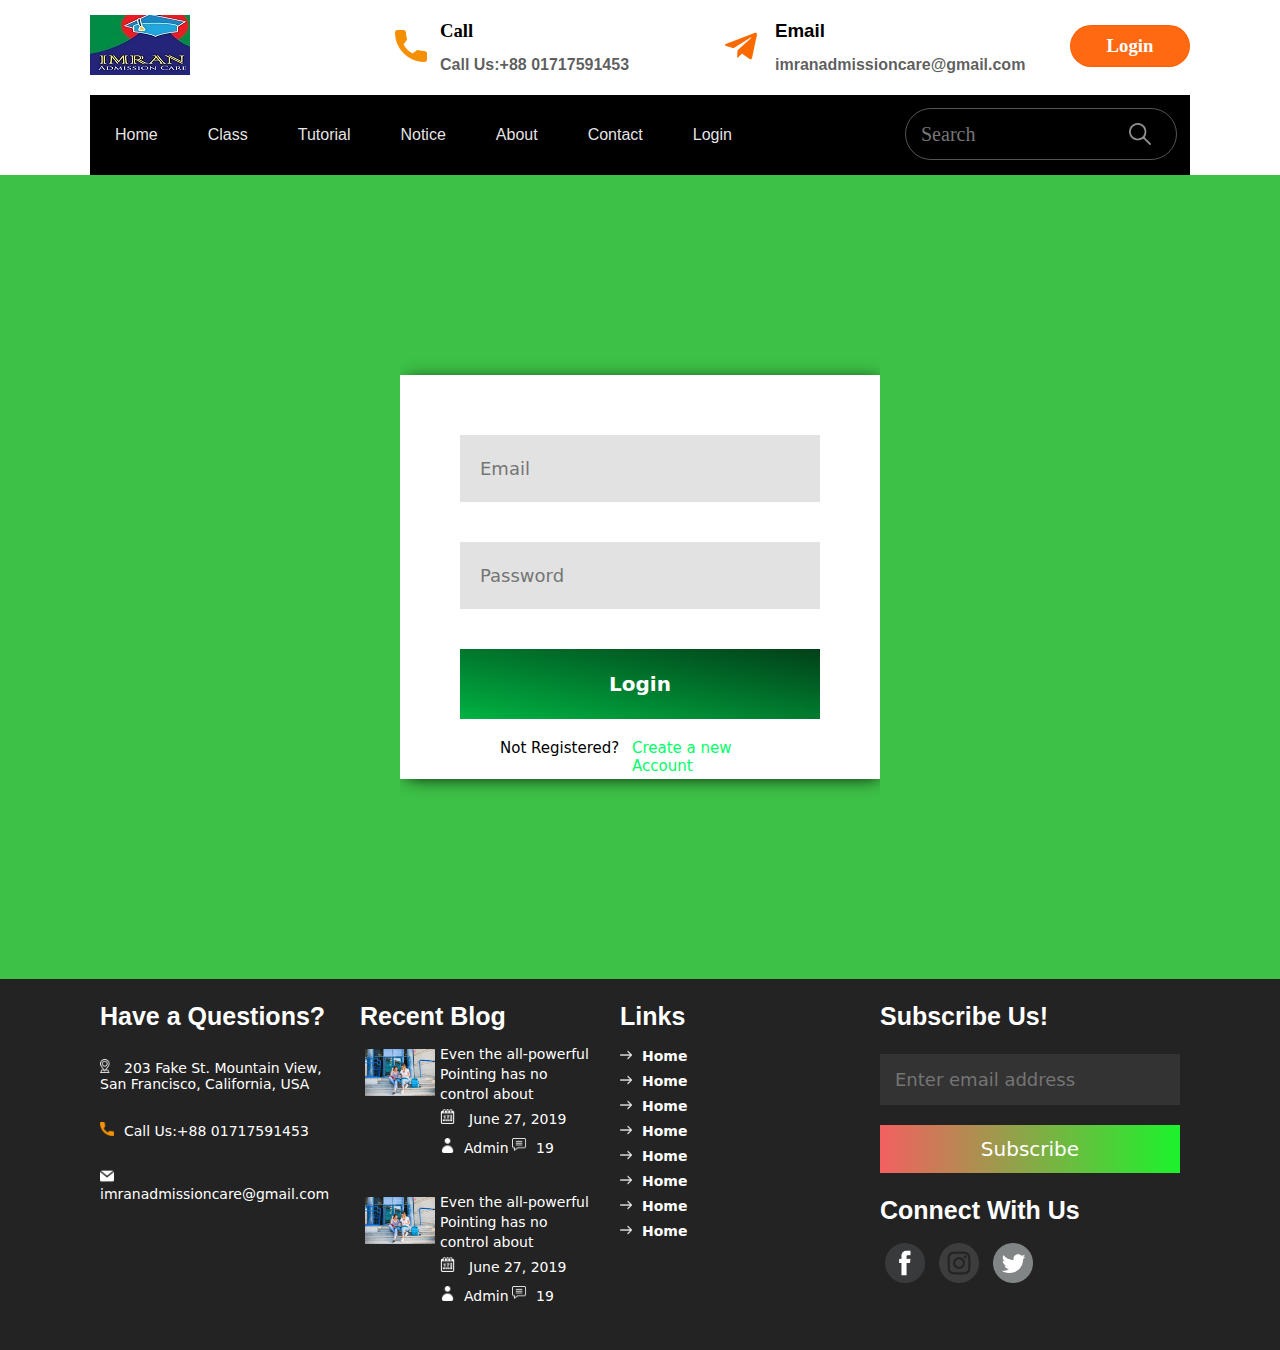
<file: Apply.html>
<html>

<head>
	<title> Login </title>
	<link href="css/Apply Style.css" type="text/css" rel="stylesheet"/>	


</head>
	<body>
		<header>
			<div class="TopManuContactBar">
				<div class="Topbar">
		
					<div class="ContactBar">
						<div class="Logo">
							<img src="Image/Logo.jpg"/>
			
						</div>
						<div class="Phone">
							<div class="CallLogo">
								<img src="Image/Icon/phone-call.png"/>	
							</div>							
							<div class="CallNumber">
								<div>
									<h3> 
										Call
									</h3>
								</div>
							
								<div>
									<span> 
										Call Us:+88 01717591453 
									</span>	
								</div>
							</div>
			
						</div>
						<div class="ContactEmail">
							<div class="EmailLogo">
								<img src="Image/Icon/telegram.png"/>	
							</div>							
							<div class="Email">
								<div>
								<h3> Email</h3>
								</div>
							
								<div>
									<span> imranadmissioncare@gmail.com </span>
								</div>
							</div>
			
			
						</div>
						<div class="Apply">
							<h3> <a href="#"> Login </a></h3>
			
						</div>
			
					</div>

				</div>
			</div>
			<div class="TopManuBar">
				<div class="TopManu">
					<div class=" ManuBar">
						<ul class="MainManu">
							<li><a href="index.html"> Home</a></li>
							<li><a href="Class.html"> Class</a></li>
							<li><a href="#"> Tutorial</a></li>
							<li><a href="#"> Notice</a></li>
							<li><a href="#"> About</a></li>
							<li><a href="#"> Contact</a></li>
							<li><a href="#"> Login</a></li>
						</ul>
			
						<div class="Search">
							<input type="text" placeholder="Search"/>
							<img src="Image/Icon/search.png"/>
						</div>
					</div>
				</div>
			</div>
	
			
		</header>
		<section id="Loge-In-page">
		
			<div class="Loge-In-Container">
			
				<div class="Loge-In">
					
					<input type="text" placeholder="Email"/>
					<input type="password" placeholder="Password"/>
					<input class="submit-login" type="submit" value="Login"/>
					<div class="">
						
						<div class="Account-Registered">
							<span>Not Registered?</span>
						</div>
						
						<div class="Create-a-new-Account">
							<a href="#">Create a new Account</a>
						</div>
						
					</div>
					
				</div>
			
			</div>
		
		</section>
		<footer id="Footer-Main-slider">
		
			<div class="Footer-slider">
			
				<div class="Footer-slider-2-main">
					<div class="Footer-slider-controlar">
					
						<div class="Have-a-Questions">
							<h1>Have a Questions? </h1>
							<ul>
							
								<li><img src="Image/Icon/location-pin.png"/>203 Fake St. Mountain View, San Francisco, California, USA</li>
								<li><img src="Image/Icon/phone-call.png"/>Call Us:+88 01717591453</li>
								<li><img src="Image/Icon/email.png"/>imranadmissioncare@gmail.com</li>
							
							</ul>
						
						</div>
						
						<div class="Recent-Blog-Main">
						
							<div class="Recent-Blog-1-2">
								
								<h1>Recent Blog</h1>
								
								<div class="Recent-Blog-Bolg-Image">
							
									<div class="Recent-Blog-Image-1">
								
										<img src="Image/image_1.jpg">
						
									</div>
								
									<div class="Recent-Blog-Main-date-Admin-2">
								
										<div class="Recent-Blog-Blog-2">
									
											<span>Even the all-powerful Pointing has no control about</span>
						
										</div>
								
								
										<div class="Recent-Blog-Date-2">
								
											<img src="Image/Icon/calendar-on-day-17.png"/>
											<span>June 27, 2019</span>
						
										</div>
										<div class="Recent-Blog-Admin-2">
								
											<img src="Image/Icon/user.png"/>
											<span>Admin</span>
						
										</div>
										<div class="Recent-Blog-Commete-2">
								
											<img src="Image/Icon/comment.png"/>
											<span>19</span>
						
										</div>
									
									</div>
									
								</div>
								
								<div class="Recent-Blog-Bolg-Image">
							
									<div class="Recent-Blog-Image-1">
								
										<img src="Image/image_1.jpg">
						
									</div>
								
									<div class="Recent-Blog-Main-date-Admin-2">
								
										<div class="Recent-Blog-Blog-2">
									
											<span>Even the all-powerful Pointing has no control about</span>
						
										</div>
								
								
										<div class="Recent-Blog-Date-2">
								
											<img src="Image/Icon/calendar-on-day-17.png"/>
											<span>June 27, 2019</span>
						
										</div>
										<div class="Recent-Blog-Admin-2">
								
											<img src="Image/Icon/user.png"/>
											<span>Admin</span>
						
										</div>
										<div class="Recent-Blog-Commete-2">
								
											<img src="Image/Icon/comment.png"/>
											<span>19</span>
						
										</div>
									
									</div>
									
								</div>
						
							</div>
							
							
						
						</div>
						
						<div class="Links">
							<h1>Links</h1>
							<ul>
								<li><img src="Image/Icon/arrow-pointing-to-right.png"/>Home</li>
								<li><img src="Image/Icon/arrow-pointing-to-right.png"/>Home</li>
								<li><img src="Image/Icon/arrow-pointing-to-right.png"/>Home</li>
								<li><img src="Image/Icon/arrow-pointing-to-right.png"/>Home</li>
								<li><img src="Image/Icon/arrow-pointing-to-right.png"/>Home</li>
								<li><img src="Image/Icon/arrow-pointing-to-right.png"/>Home</li>
								<li><img src="Image/Icon/arrow-pointing-to-right.png"/>Home</li>
								<li><img src="Image/Icon/arrow-pointing-to-right.png"/>Home</li>
								
							</ul>
						
						</div>
						
						<div class="Subscribe-Us-Main">
						
							<div class="Subscribe-Us">
								<h1>Subscribe Us!</h1>
								<input class="Enter-email-address" type="text" placeholder="Enter email address" /> 
								<input class="Subscribe" type="submit" value="Subscribe" />
						
							</div>
							
							<div class="Connect-With-Us">
								<h1>Connect With Us</h1>
								<img src="Image/Icon/facebook.png"/>
								<img src="Image/Icon/instagram.png"/>
								<img src="Image/Icon/twitter.png"/>
						
							</div>
						
						</div>
						
						
					</div>
				</div>
			
			</div>
		
		</footer>
	</body>
</html>
</file>
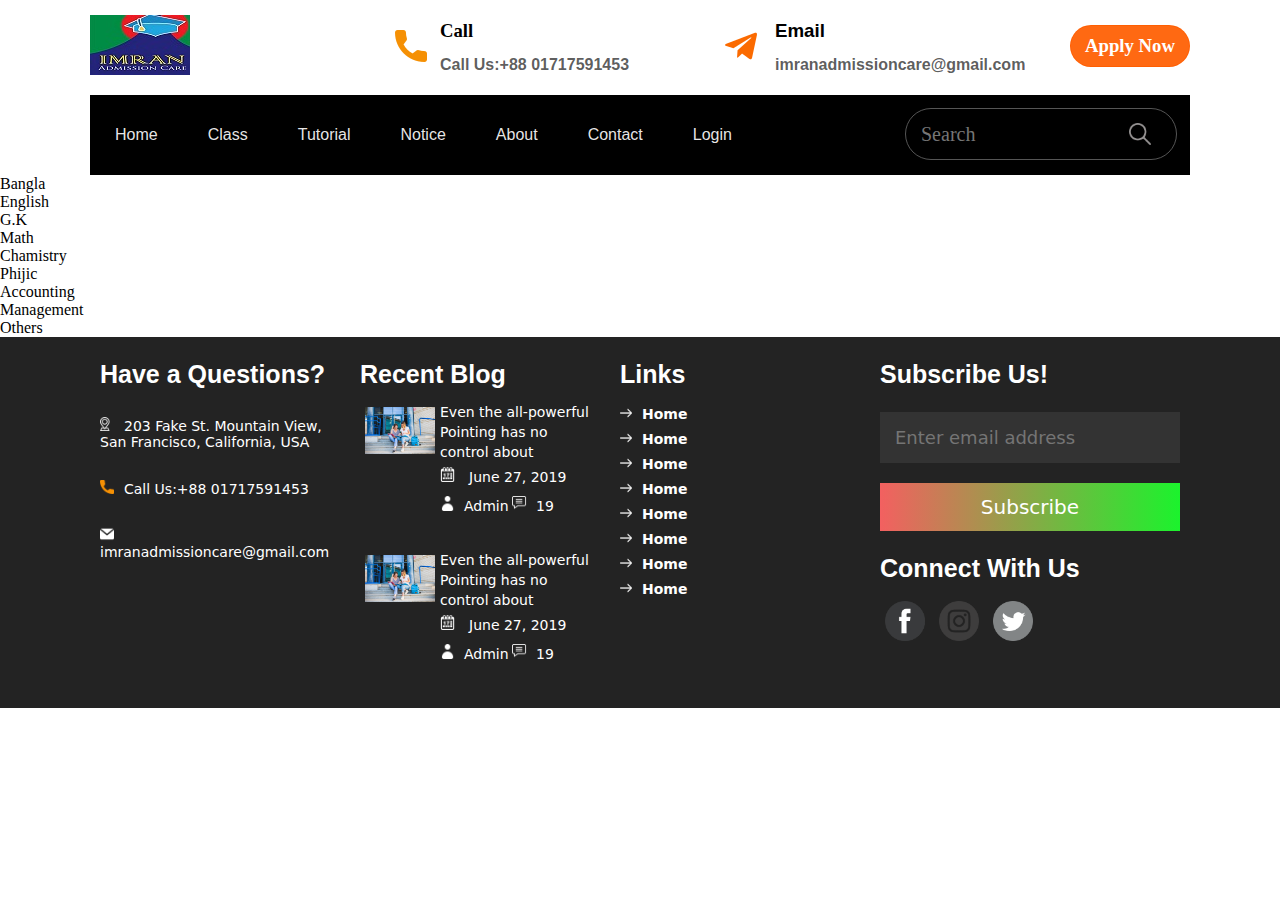
<file: Class.html>
<html>

<head>
	<title> Imran admission Care </title>
	<link href="css/Class Style.css" type="text/css" rel="stylesheet"/>	


</head>
	<body>
		<header>
			<div class="TopManuContactBar">
				<div class="Topbar">
		
					<div class="ContactBar">
						<div class="Logo">
							<img src="Image/Logo.jpg"/>
			
						</div>
						<div class="Phone">
							<div class="CallLogo">
								<img src="Image/Icon/phone-call.png"/>	
							</div>							
							<div class="CallNumber">
								<div>
									<h3> 
										Call
									</h3>
								</div>
							
								<div>
									<span> 
										Call Us:+88 01717591453 
									</span>	
								</div>
							</div>
			
						</div>
						<div class="ContactEmail">
							<div class="EmailLogo">
								<img src="Image/Icon/telegram.png"/>	
							</div>							
							<div class="Email">
								<div>
								<h3> Email</h3>
								</div>
							
								<div>
									<span> imranadmissioncare@gmail.com </span>
								</div>
							</div>
			
			
						</div>
						<div class="Apply">
							<h3> <a href="Apply.html"> Apply Now </a><h3>
			
						</div>
			
					</div>

				</div>
			</div>
			<div class="TopManuBar">
				<div class="TopManu">
					<div class=" ManuBar">
						<ul class="MainManu">
							<li><a href="index.html"> Home</a></li>
							<li><a href="#"> Class</a></li>
							<li><a href="#"> Tutorial</a></li>
							<li><a href="#"> Notice</a></li>
							<li><a href="#"> About</a></li>
							<li><a href="#"> Contact</a></li>
							<li><a href="Apply.html"> Login</a></li>
						</ul>
			
						<div class="Search">
							<input type="text" placeholder="Search"/>
							<img src="Image/Icon/search.png"/>
						</div>
					</div>
				</div>
			</div>
	
			
		</header>
		
		
		<section class="Class-slider">
		
			<div class="Class-slider-conten-Bar">
				
				<div class="Class-slider-conten">
				
					<div class="Class-slider-Bar">
						<ul>
							<li><a src="#">Bangla</a></li>
							<li><a src="#">English</a></li>
							<li><a src="#">G.K</a></li>
							<li><a src="#">Math</a></li>
							<li><a src="#">Chamistry</a></li>
							<li><a src="#">Phijic</a></li>
							<li><a src="#">Accounting</a></li>
							<li><a src="#">Management</a></li>
							<li><a src="#">Others</a></li>
						</ul>		
					</div>
					
					<div class="Class-slider-Bar">
					
					</div>
					
				</div>
		
			</div>
		
		</section>
		
		<section id="All-class-slider-section">
			<div class="All-class-slider">
				
				<div class="All-class-slider-1-2">
				
					<div class="All-class">
						
						<div class="All-class-list">
							
						</div>
						<div class="All-class-details">
							
						</div>
						
					</div>
				
				</div>
				
			</div>
		</section>
		
		
		<footer id="Footer-Main-slider">
		
			<div class="Footer-slider">
			
				<div class="Footer-slider-2-main">
					<div class="Footer-slider-controlar">
					
						<div class="Have-a-Questions">
							<h1>Have a Questions? </h1>
							<ul>
							
								<li><img src="Image/Icon/location-pin.png"/>203 Fake St. Mountain View, San Francisco, California, USA</li>
								<li><img src="Image/Icon/phone-call.png"/>Call Us:+88 01717591453</li>
								<li><img src="Image/Icon/email.png"/>imranadmissioncare@gmail.com</li>
							
							</ul>
						
						</div>
						
						<div class="Recent-Blog-Main">
						
							<div class="Recent-Blog-1-2">
								
								<h1>Recent Blog</h1>
								
								<div class="Recent-Blog-Bolg-Image">
							
									<div class="Recent-Blog-Image-1">
								
										<img src="Image/image_1.jpg">
						
									</div>
								
									<div class="Recent-Blog-Main-date-Admin-2">
								
										<div class="Recent-Blog-Blog-2">
									
											<span>Even the all-powerful Pointing has no control about</span>
						
										</div>
								
								
										<div class="Recent-Blog-Date-2">
								
											<img src="Image/Icon/calendar-on-day-17.png"/>
											<span>June 27, 2019</span>
						
										</div>
										<div class="Recent-Blog-Admin-2">
								
											<img src="Image/Icon/user.png"/>
											<span>Admin</span>
						
										</div>
										<div class="Recent-Blog-Commete-2">
								
											<img src="Image/Icon/comment.png"/>
											<span>19</span>
						
										</div>
									
									</div>
									
								</div>
								
								<div class="Recent-Blog-Bolg-Image">
							
									<div class="Recent-Blog-Image-1">
								
										<img src="Image/image_1.jpg">
						
									</div>
								
									<div class="Recent-Blog-Main-date-Admin-2">
								
										<div class="Recent-Blog-Blog-2">
									
											<span>Even the all-powerful Pointing has no control about</span>
						
										</div>
								
								
										<div class="Recent-Blog-Date-2">
								
											<img src="Image/Icon/calendar-on-day-17.png"/>
											<span>June 27, 2019</span>
						
										</div>
										<div class="Recent-Blog-Admin-2">
								
											<img src="Image/Icon/user.png"/>
											<span>Admin</span>
						
										</div>
										<div class="Recent-Blog-Commete-2">
								
											<img src="Image/Icon/comment.png"/>
											<span>19</span>
						
										</div>
									
									</div>
									
								</div>
						
							</div>
							
							
						
						</div>
						
						<div class="Links">
							<h1>Links</h1>
							<ul>
								<li><img src="Image/Icon/arrow-pointing-to-right.png"/>Home</li>
								<li><img src="Image/Icon/arrow-pointing-to-right.png"/>Home</li>
								<li><img src="Image/Icon/arrow-pointing-to-right.png"/>Home</li>
								<li><img src="Image/Icon/arrow-pointing-to-right.png"/>Home</li>
								<li><img src="Image/Icon/arrow-pointing-to-right.png"/>Home</li>
								<li><img src="Image/Icon/arrow-pointing-to-right.png"/>Home</li>
								<li><img src="Image/Icon/arrow-pointing-to-right.png"/>Home</li>
								<li><img src="Image/Icon/arrow-pointing-to-right.png"/>Home</li>
								
							</ul>
						
						</div>
						
						<div class="Subscribe-Us-Main">
						
							<div class="Subscribe-Us">
								<h1>Subscribe Us!</h1>
								<input class="Enter-email-address" type="text" placeholder="Enter email address" /> 
								<input class="Subscribe" type="submit" value="Subscribe" />
						
							</div>
							
							<div class="Connect-With-Us">
								<h1>Connect With Us</h1>
								<img src="Image/Icon/facebook.png"/>
								<img src="Image/Icon/instagram.png"/>
								<img src="Image/Icon/twitter.png"/>
						
							</div>
						
						</div>
						
						
					</div>
				</div>
			
			</div>
		
		</footer>
	</body>
</html>
</file>
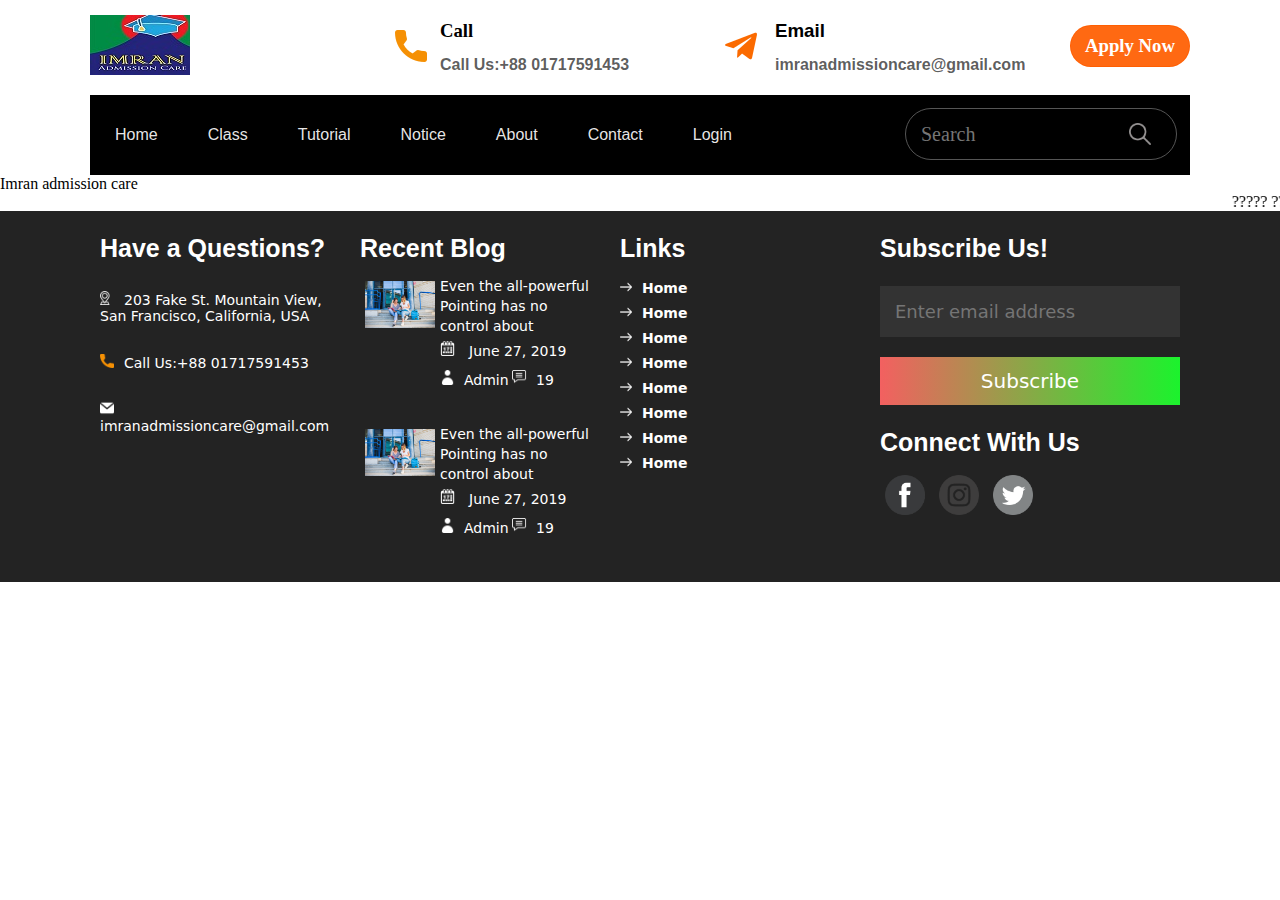
<file: Notice.html>
<html>

<head>
	<title> Imran admission Care </title>
	<link href="css/Notice Style.css" type="text/css" rel="stylesheet"/>	


</head>
	<body>
		<header>
			<div class="TopManuContactBar">
				<div class="Topbar">
		
					<div class="ContactBar">
						<div class="Logo">
							<img src="Image/Logo.jpg"/>
			
						</div>
						<div class="Phone">
							<div class="CallLogo">
								<img src="Image/Icon/phone-call.png"/>	
							</div>							
							<div class="CallNumber">
								<div>
									<h3> 
										Call
									</h3>
								</div>
							
								<div>
									<span> 
										Call Us:+88 01717591453 
									</span>	
								</div>
							</div>
			
						</div>
						<div class="ContactEmail">
							<div class="EmailLogo">
								<img src="Image/Icon/telegram.png"/>	
							</div>							
							<div class="Email">
								<div>
								<h3> Email</h3>
								</div>
							
								<div>
									<span> imranadmissioncare@gmail.com </span>
								</div>
							</div>
			
			
						</div>
						<div class="Apply">
							<h3> <a href="Apply.html"> Apply Now </a><h3>
			
						</div>
			
					</div>

				</div>
			</div>
			<div class="TopManuBar">
				<div class="TopManu">
					<div class=" ManuBar">
						<ul class="MainManu">
							<li><a href="index.html"> Home</a></li>
							<li><a href="#"> Class</a></li>
							<li><a href="#"> Tutorial</a></li>
							<li><a href="#"> Notice</a></li>
							<li><a href="#"> About</a></li>
							<li><a href="#"> Contact</a></li>
							<li><a href="Apply.html"> Login</a></li>
						</ul>
			
						<div class="Search">
							<input type="text" placeholder="Search"/>
							<img src="Image/Icon/search.png"/>
						</div>
					</div>
				</div>
			</div>
	
			
		</header>
		<section class="">
		
			<div class="">
				<div class="Imran-admission-care" >
					<span> Imran admission care<span>
				</div>
				
				<div class="Imran-admission-care-marquee">
					<marquee>????? ????????? ?????? A Unit ?? ???? 2500tk ? ????? ????</marquee>
				</div>
			</div>
		</section>
		
		
		<section class="Class-slider">
		
			<div class="Class-slider-conten-Bar">
				
				<div class="Class-slider-conten">
				
					<div class="Class-slider-Bar">
						
					</div>
					
					<div class="Class-slider-Bar">
					
					</div>
					
				</div>
		
			</div>
		
		</section>
		
		
		<footer id="Footer-Main-slider">
		
			<div class="Footer-slider">
			
				<div class="Footer-slider-2-main">
					<div class="Footer-slider-controlar">
					
						<div class="Have-a-Questions">
							<h1>Have a Questions? </h1>
							<ul>
							
								<li><img src="Image/Icon/location-pin.png"/>203 Fake St. Mountain View, San Francisco, California, USA</li>
								<li><img src="Image/Icon/phone-call.png"/>Call Us:+88 01717591453</li>
								<li><img src="Image/Icon/email.png"/>imranadmissioncare@gmail.com</li>
							
							</ul>
						
						</div>
						
						<div class="Recent-Blog-Main">
						
							<div class="Recent-Blog-1-2">
								
								<h1>Recent Blog</h1>
								
								<div class="Recent-Blog-Bolg-Image">
							
									<div class="Recent-Blog-Image-1">
								
										<img src="Image/image_1.jpg">
						
									</div>
								
									<div class="Recent-Blog-Main-date-Admin-2">
								
										<div class="Recent-Blog-Blog-2">
									
											<span>Even the all-powerful Pointing has no control about</span>
						
										</div>
								
								
										<div class="Recent-Blog-Date-2">
								
											<img src="Image/Icon/calendar-on-day-17.png"/>
											<span>June 27, 2019</span>
						
										</div>
										<div class="Recent-Blog-Admin-2">
								
											<img src="Image/Icon/user.png"/>
											<span>Admin</span>
						
										</div>
										<div class="Recent-Blog-Commete-2">
								
											<img src="Image/Icon/comment.png"/>
											<span>19</span>
						
										</div>
									
									</div>
									
								</div>
								
								<div class="Recent-Blog-Bolg-Image">
							
									<div class="Recent-Blog-Image-1">
								
										<img src="Image/image_1.jpg">
						
									</div>
								
									<div class="Recent-Blog-Main-date-Admin-2">
								
										<div class="Recent-Blog-Blog-2">
									
											<span>Even the all-powerful Pointing has no control about</span>
						
										</div>
								
								
										<div class="Recent-Blog-Date-2">
								
											<img src="Image/Icon/calendar-on-day-17.png"/>
											<span>June 27, 2019</span>
						
										</div>
										<div class="Recent-Blog-Admin-2">
								
											<img src="Image/Icon/user.png"/>
											<span>Admin</span>
						
										</div>
										<div class="Recent-Blog-Commete-2">
								
											<img src="Image/Icon/comment.png"/>
											<span>19</span>
						
										</div>
									
									</div>
									
								</div>
						
							</div>
							
							
						
						</div>
						
						<div class="Links">
							<h1>Links</h1>
							<ul>
								<li><img src="Image/Icon/arrow-pointing-to-right.png"/>Home</li>
								<li><img src="Image/Icon/arrow-pointing-to-right.png"/>Home</li>
								<li><img src="Image/Icon/arrow-pointing-to-right.png"/>Home</li>
								<li><img src="Image/Icon/arrow-pointing-to-right.png"/>Home</li>
								<li><img src="Image/Icon/arrow-pointing-to-right.png"/>Home</li>
								<li><img src="Image/Icon/arrow-pointing-to-right.png"/>Home</li>
								<li><img src="Image/Icon/arrow-pointing-to-right.png"/>Home</li>
								<li><img src="Image/Icon/arrow-pointing-to-right.png"/>Home</li>
								
							</ul>
						
						</div>
						
						<div class="Subscribe-Us-Main">
						
							<div class="Subscribe-Us">
								<h1>Subscribe Us!</h1>
								<input class="Enter-email-address" type="text" placeholder="Enter email address" /> 
								<input class="Subscribe" type="submit" value="Subscribe" />
						
							</div>
							
							<div class="Connect-With-Us">
								<h1>Connect With Us</h1>
								<img src="Image/Icon/facebook.png"/>
								<img src="Image/Icon/instagram.png"/>
								<img src="Image/Icon/twitter.png"/>
						
							</div>
						
						</div>
						
						
					</div>
				</div>
			
			</div>
		
		</footer>
	</body>
</html>
</file>
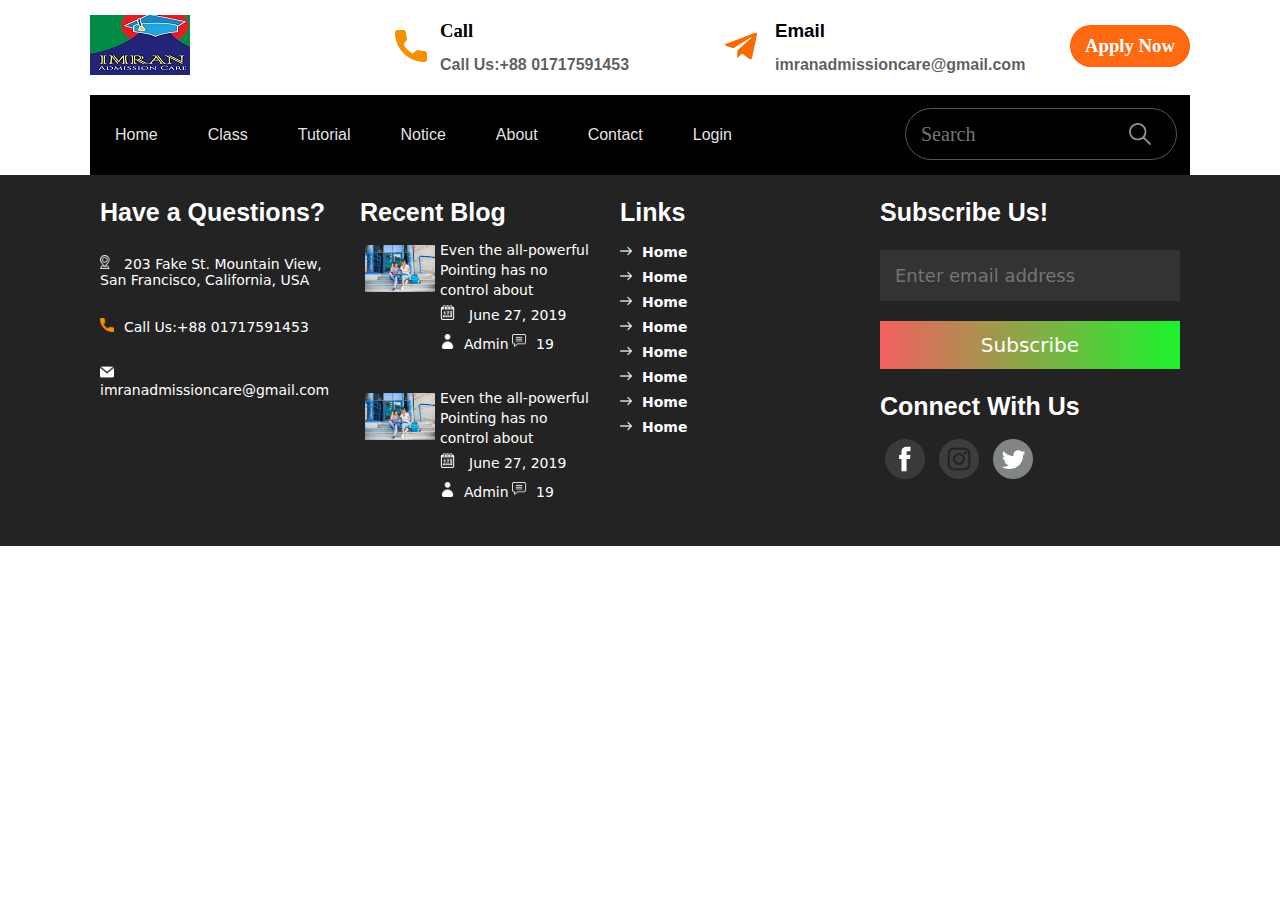
<file: Sign up from.html>
<html>

<head>
	<title> Imran admission Care </title>
	<link href="css/Class Style.css" type="text/css" rel="stylesheet"/>	


</head>
	<body>
		<header>
			<div class="TopManuContactBar">
				<div class="Topbar">
		
					<div class="ContactBar">
						<div class="Logo">
							<img src="Image/Logo.jpg"/>
			
						</div>
						<div class="Phone">
							<div class="CallLogo">
								<img src="Image/Icon/phone-call.png"/>	
							</div>							
							<div class="CallNumber">
								<div>
									<h3> 
										Call
									</h3>
								</div>
							
								<div>
									<span> 
										Call Us:+88 01717591453 
									</span>	
								</div>
							</div>
			
						</div>
						<div class="ContactEmail">
							<div class="EmailLogo">
								<img src="Image/Icon/telegram.png"/>	
							</div>							
							<div class="Email">
								<div>
								<h3> Email</h3>
								</div>
							
								<div>
									<span> imranadmissioncare@gmail.com </span>
								</div>
							</div>
			
			
						</div>
						<div class="Apply">
							<h3> <a href="Apply.html"> Apply Now </a><h3>
			
						</div>
			
					</div>

				</div>
			</div>
			<div class="TopManuBar">
				<div class="TopManu">
					<div class=" ManuBar">
						<ul class="MainManu">
							<li><a href="index.html"> Home</a></li>
							<li><a href="#"> Class</a></li>
							<li><a href="#"> Tutorial</a></li>
							<li><a href="#"> Notice</a></li>
							<li><a href="#"> About</a></li>
							<li><a href="#"> Contact</a></li>
							<li><a href="Apply.html"> Login</a></li>
						</ul>
			
						<div class="Search">
							<input type="text" placeholder="Search"/>
							<img src="Image/Icon/search.png"/>
						</div>
					</div>
				</div>
			</div>
	
			
		</header>
		
		
		<section class="Class-slider">
		
			<div class="Class-slider-conten-Bar">
				
				<div class="Class-slider-conten">
				
					<div class="Class-slider-Bar">
						
					</div>
					
					<div class="Class-slider-Bar">
					
					</div>
					
				</div>
		
			</div>
		
		</section>
		
		<section class="Sign-up-Section">
		
			<div class="Sign-up-form">
			
				<form class="">
				</form>
				
			</div>
			
		</section>
		
		
		<footer id="Footer-Main-slider">
		
			<div class="Footer-slider">
			
				<div class="Footer-slider-2-main">
					<div class="Footer-slider-controlar">
					
						<div class="Have-a-Questions">
							<h1>Have a Questions? </h1>
							<ul>
							
								<li><img src="Image/Icon/location-pin.png"/>203 Fake St. Mountain View, San Francisco, California, USA</li>
								<li><img src="Image/Icon/phone-call.png"/>Call Us:+88 01717591453</li>
								<li><img src="Image/Icon/email.png"/>imranadmissioncare@gmail.com</li>
							
							</ul>
						
						</div>
						
						<div class="Recent-Blog-Main">
						
							<div class="Recent-Blog-1-2">
								
								<h1>Recent Blog</h1>
								
								<div class="Recent-Blog-Bolg-Image">
							
									<div class="Recent-Blog-Image-1">
								
										<img src="Image/image_1.jpg">
						
									</div>
								
									<div class="Recent-Blog-Main-date-Admin-2">
								
										<div class="Recent-Blog-Blog-2">
									
											<span>Even the all-powerful Pointing has no control about</span>
						
										</div>
								
								
										<div class="Recent-Blog-Date-2">
								
											<img src="Image/Icon/calendar-on-day-17.png"/>
											<span>June 27, 2019</span>
						
										</div>
										<div class="Recent-Blog-Admin-2">
								
											<img src="Image/Icon/user.png"/>
											<span>Admin</span>
						
										</div>
										<div class="Recent-Blog-Commete-2">
								
											<img src="Image/Icon/comment.png"/>
											<span>19</span>
						
										</div>
									
									</div>
									
								</div>
								
								<div class="Recent-Blog-Bolg-Image">
							
									<div class="Recent-Blog-Image-1">
								
										<img src="Image/image_1.jpg">
						
									</div>
								
									<div class="Recent-Blog-Main-date-Admin-2">
								
										<div class="Recent-Blog-Blog-2">
									
											<span>Even the all-powerful Pointing has no control about</span>
						
										</div>
								
								
										<div class="Recent-Blog-Date-2">
								
											<img src="Image/Icon/calendar-on-day-17.png"/>
											<span>June 27, 2019</span>
						
										</div>
										<div class="Recent-Blog-Admin-2">
								
											<img src="Image/Icon/user.png"/>
											<span>Admin</span>
						
										</div>
										<div class="Recent-Blog-Commete-2">
								
											<img src="Image/Icon/comment.png"/>
											<span>19</span>
						
										</div>
									
									</div>
									
								</div>
						
							</div>
							
							
						
						</div>
						
						<div class="Links">
							<h1>Links</h1>
							<ul>
								<li><img src="Image/Icon/arrow-pointing-to-right.png"/>Home</li>
								<li><img src="Image/Icon/arrow-pointing-to-right.png"/>Home</li>
								<li><img src="Image/Icon/arrow-pointing-to-right.png"/>Home</li>
								<li><img src="Image/Icon/arrow-pointing-to-right.png"/>Home</li>
								<li><img src="Image/Icon/arrow-pointing-to-right.png"/>Home</li>
								<li><img src="Image/Icon/arrow-pointing-to-right.png"/>Home</li>
								<li><img src="Image/Icon/arrow-pointing-to-right.png"/>Home</li>
								<li><img src="Image/Icon/arrow-pointing-to-right.png"/>Home</li>
								
							</ul>
						
						</div>
						
						<div class="Subscribe-Us-Main">
						
							<div class="Subscribe-Us">
								<h1>Subscribe Us!</h1>
								<input class="Enter-email-address" type="text" placeholder="Enter email address" /> 
								<input class="Subscribe" type="submit" value="Subscribe" />
						
							</div>
							
							<div class="Connect-With-Us">
								<h1>Connect With Us</h1>
								<img src="Image/Icon/facebook.png"/>
								<img src="Image/Icon/instagram.png"/>
								<img src="Image/Icon/twitter.png"/>
						
							</div>
						
						</div>
						
						
					</div>
				</div>
			
			</div>
		
		</footer>
	</body>
</html>
</file>
<file: css/Apply Style.css>
*{margin:0px; padding:0px;}
.TopManuContactBar {
    background: white;
	overflow:hidden;
}
.Topbar{
	width:1100px;
	margin:auto;
	cursor: progress;

}
.ContactBar{
	overflow:hidden;
	
}

.Logo {
    width: 300px;
    float: left;
    margin: 15px 0px  15px 0px;
	
}

.Phone {
    width: 320px;
    float: left;
    padding: 5px;
    
}
.CallLogo {
    width: 40px;
	height:55px;
    float: left;
    margin-top: 25px;
	margin-right:5px;
}
.CallNumber {
    width: 270px;
    padding-bottom: 16px;
	float:lefr;
}
.CallNumber h3 {
    margin-bottom: 14px;
    margin-top: 15px;
	font-family:arial black;
	transition:.3s;
}
.CallNumber h3:hover{
	color:#ff5e00ed;
}
.CallNumber span {
    margin-bottom: 14px;
    margin-top: 15px;
	font-weight: 600;
	font-family:arial ;
	font-size:16px;
	color: #000000a6;
	transition:.3s;
	
}
.CallNumber span:hover{
	color:#ff5e00ed;
}
.ContactEmail {
    width: 320px;
    float: left;
    padding: 5px;
   
}
.EmailLogo {
    width: 40px;
	height:55px;
    float: left;
    margin-top: 25px;
	margin-right:10px;
}
.Email {
    width: 270px;
    float: left;
	padding-bottom: 16px;
	
}

.Email h3 {
    margin-top: 15px;
    margin-bottom: 14px;
	font-family:arial;
	transition:.3s;
}
.Email h3:hover{
	color:#ff5e00ed;
}
.Email span {
    margin-bottom: 14px;
    margin-top: 15px;
	font-weight: 600;
	font-family:arial;
	font-size:16px;
	color: #000000a6;
	transition:.3s;
}
.Email span:hover{
	color:#ff5e00ed;
}
.Apply {
    width: 120px;
    float: right;
    text-align: center;
	margin-top:25px;
	

}
.Apply h3 a {
    text-decoration: none;
	color:white;
    display: block;
    background: #ff5e00ed;
    line-height: 40px;
	border: 1px solid #ff5e00ed;
    border-radius: 23px;
	transition:.3s;
}

.Apply h3 a:hover{
	color:#ff5e00ed;
	background:white;
}	
.TopManu{
	width:1100px;
	margin:auto;
	background:black;
	overflow:hidden;
	display:block;
}
ul.MainManu {
    list-style: none;
    text-align: center;
    float: left;
}
ul.MainManu li{
	float:left;
	padding:25px;
}
ul.MainManu li a {
    text-decoration: none;
    font-family: arial;
    font-weight: 500;
    font-size: 16px;
	color:#fffdfde8;
	line-height:30px;
	transition:.3s;
}
ul.MainManu li a:hover{
	color:#ff5e00ed;
}
ul.MainManu li a:active{
	color:#ff5e00ed;
}
.Search {
    width: 270px;
    float: right;
	border:1px solid #555;
	overflow:hidden;
	margin:13px;
	border-radius:30px;
}
.Search input {
	width: calc(100% - 52px);
    line-height: 30px;
    padding: 10px;
	margin-left:5px;
    float: left;
    background: transparent !important;
	color: rgba(255, 255, 255, 0.7) !important;
    border: none;
	font-size:20px;
	font-family:arisl;
	outline:none;
}


.Search img {
    padding: 14px 0px;
    width: 22px;
}
#Loge-In-page {
    background: #3dc147;
}

.Loge-In-Container {
    width: 480px;
    margin: auto;
    overflow: hidden;
}

.Loge-In {
    width: 400px;
    background:white;
    padding:40px;
    margin: 200px 0px;
    box-shadow: 3px 2px 17px -4px black;
}

.Loge-In input {
    padding: 23px 20px;
    width: 360px;
    margin: 20px;
    background: #e2e2e2;
    border: none;
    outline: none;
    font-family: system-ui;
    font-size: 18px;
}
input.submit-login {
   background:linear-gradient(10deg, #00B242, #014019) !important;
   cursor:progress;
   font-size: 20px;
   font-weight: 700;
   color: white;
}
.submit-login:hover{
	background:linear-gradient(10deg, #014019,#00B242) !important;
	cursor:progress;
}
.Account-Registered {
    font-family: system-ui;
    font-size: 15px;
    font-weight: 500;
    float: left;
    width: 132px;
    margin-left: 60px;
}
.Create-a-new-Account {
    font-family: system-ui;
    font-size: 15px;
    font-weight: 500;
    float: left;
    width: 150px;
}
.Create-a-new-Account a {
    text-decoration: none;
    color: #03ff69;
}

.Footer-slider {
    background: #232323;
    overflow:hidden;
}
.Footer-slider-2-main{
	width:1100px;
	margin:auto;
	cursor: progress;

}
.Footer-slider-controlar{
	overflow:hidden;
	
}

.Have-a-Questions {
    width: 240px;
    float: left;
    overflow: hidden;
    margin: 10px;
}

.Have-a-Questions h1 {
    font-family: arial;
    font-size: 25px;
    line-height: 55px;
    color: white;
}

.Have-a-Questions ul {
    list-style: none;
}

.Have-a-Questions ul li {
    font-family: system-ui;
    font-size: 14px;
    color: white;
    padding: 15px 0px;
}
.Have-a-Questions ul li img {
    width: 14px;
    padding-right: 10px;
}
.Recent-Blog-Main{
	width: 240px;
    float: left;
    overflow: hidden;
    margin: 10px;
}

.Recent-Blog-1-2 h1 {
    font-family: arial;
    font-size: 25px;
    color: white;
    line-height: 55px;
}
.Recent-Blog-Bolg-Image{
	width: 100%;
}
.Recent-Blog-Image-1 {
    width: 70px;
    overflow: hidden;
    float: left;
    margin: 5px;
}

.Recent-Blog-Image-1 img {
    width: 100%;
}
.Recent-Blog-Main-date-Admin-2{
	width: 160px;
	overflow: hidden;
	float: left;
}

.Recent-Blog-Blog-2 {
    width: 100%;
    overflow: hidden;
    
}

.Recent-Blog-Blog-2 span {
    font-family: system-ui;
    font-size: 14px;
    color: white;
    line-height: 20px;
}
.Recent-Blog-Date-2 {
    width: 100%;
    overflow: hidden;
    padding: 5px 0px;
}

.Recent-Blog-Date-2 img {
    width: 15px;
    padding-right: 10px;
    color: white;
}

.Recent-Blog-Date-2 span {
    font-family: system-ui;
    font-size: 14px;
    color: white;
}

.Recent-Blog-Admin-2 {
    width: 45%;
    padding: 20px 0px;
    float: left;
}

.Recent-Blog-Admin-2 img {
    width: 15px;
    padding-right: 10px;
}

.Recent-Blog-Admin-2 span {
    font-family: system-ui;
    font-size: 14px;
    color: white;
}
.Recent-Blog-Admin-2 {
    width: 45%;
    padding: 5px 0px;
    float: left;
    margin-bottom: 30px;
}

.Recent-Blog-Admin-2 img {
    width: 15px;
    padding-right: 5px;
}

.Recent-Blog-Admin-2 span {
    font-family: system-ui;
    font-size: 14px;
    color: white;
}

.Recent-Blog-Commete-2 {
    width: 45%;
    overflow: hidden;
    float: left;
    padding: 5px 0px;
    margin-right:10px;
    margin-bottom: 30px;
}

.Recent-Blog-Commete-2 img {
    width: 15px;
    padding-right: 5px;
}

.Recent-Blog-Commete-2 span {
    font-family: system-ui;
    font-size: 14px;
    color: white;
}
.Links {
    width: 240px;
    float: left;
    overflow: hidden;
    margin: 10px;
}

.Links h1 {
    font-family: arial;
    font-size: 25px;
    color: white;
    line-height: 55px;
}

.Links ul {
    list-style: none;
}

.Links ul li {
    font-family: system-ui;
    font-size: 14px;
    font-weight: 700;
    line-height: 25px;
    color: white;
}

.Links ul li img {
    width: 12px;
    margin-right: 10px;
}
.Subscribe-Us-Main {
    width: 300px;
    float: left;
    overflow: hidden;
    margin: 10px;
}

.Subscribe-Us h1 {
    font-family: arial;
    font-size: 25px;
    color: white;
    line-height: 55px;
}
.Subscribe-Us {
    width: 100%;
    overflow: hidden;
}

input.Enter-email-address {
    padding: 15px;
    background: #333333;
    border: none;
    outline: none;
    margin: 10px 0px;
    width: 100%;
    font-family: system-ui;
    font-size: 18px;
    font-weight: 500;
    color: white;
}

input.Subscribe {
    width: 100%;
    padding: 12px;
    border: none;
    outline: none;
    margin: 10px 0px;
    font-family: system-ui;
    font-size: 20px;
    font-weight: 400;
    background: linear-gradient(90deg, #f36060, #1bfb2df5);
    color: white;
}
input.Subscribe:hover {
    background: linear-gradient(90deg, #1bfb2df5, #f36060);
}
.Connect-With-Us{
	width: 100%;
	overflow: hidden;
}
.Connect-With-Us h1 {
    font-family: arial;
    font-size: 25px;
    color: white;
    line-height: 55px;
}
.Connect-With-Us img {
    margin: 5px;
    width: 40px;
}
</file>
<file: css/Class Style.css>
*{margin:0px; padding:0px;}
.TopManuContactBar {
    background: white;
	overflow:hidden;
}
.Topbar{
	width:1100px;
	margin:auto;
	cursor: progress;

}
.ContactBar{
	overflow:hidden;
	
}

.Logo {
    width: 300px;
    float: left;
    margin: 15px 0px  15px 0px;
	
}

.Phone {
    width: 320px;
    float: left;
    padding: 5px;
    
}
.CallLogo {
    width: 40px;
	height:55px;
    float: left;
    margin-top: 25px;
	margin-right:5px;
}
.CallNumber {
    width: 270px;
    padding-bottom: 16px;
	float:lefr;
}
.CallNumber h3 {
    margin-bottom: 14px;
    margin-top: 15px;
	font-family:arial black;
	transition:.3s;
}
.CallNumber h3:hover{
	color:#ff5e00ed;
}
.CallNumber span {
    margin-bottom: 14px;
    margin-top: 15px;
	font-weight: 600;
	font-family:arial ;
	font-size:16px;
	color: #000000a6;
	transition:.3s;
	
}
.CallNumber span:hover{
	color:#ff5e00ed;
}
.ContactEmail {
    width: 320px;
    float: left;
    padding: 5px;
   
}
.EmailLogo {
    width: 40px;
	height:55px;
    float: left;
    margin-top: 25px;
	margin-right:10px;
}
.Email {
    width: 270px;
    float: left;
	padding-bottom: 16px;
	
}

.Email h3 {
    margin-top: 15px;
    margin-bottom: 14px;
	font-family:arial;
	transition:.3s;
}
.Email h3:hover{
	color:#ff5e00ed;
}
.Email span {
    margin-bottom: 14px;
    margin-top: 15px;
	font-weight: 600;
	font-family:arial;
	font-size:16px;
	color: #000000a6;
	transition:.3s;
}
.Email span:hover{
	color:#ff5e00ed;
}
.Apply {
    width: 120px;
    float: right;
    text-align: center;
	margin-top:25px;
	

}
.Apply h3 a {
    text-decoration: none;
	color:white;
    display: block;
    background: #ff5e00ed;
    line-height: 40px;
	border: 1px solid #ff5e00ed;
    border-radius: 23px;
	transition:.3s;
}

.Apply h3 a:hover{
	color:#ff5e00ed;
	background:white;
}	
.TopManu{
	width:1100px;
	margin:auto;
	background:black;
	overflow:hidden;
	display:block;
}
ul.MainManu {
    list-style: none;
    text-align: center;
    float: left;
}
ul.MainManu li{
	float:left;
	padding:25px;
}
ul.MainManu li a {
    text-decoration: none;
    font-family: arial;
    font-weight: 500;
    font-size: 16px;
	color:#fffdfde8;
	line-height:30px;
	transition:.3s;
}
ul.MainManu li a:hover{
	color:#ff5e00ed;
}
ul.MainManu li a:active{
	color:#ff5e00ed;
}
.Search {
    width: 270px;
    float: right;
	border:1px solid #555;
	overflow:hidden;
	margin:13px;
	border-radius:30px;
}
.Search input {
	width: calc(100% - 52px);
    line-height: 30px;
    padding: 10px;
	margin-left:5px;
    float: left;
    background: transparent !important;
	color: rgba(255, 255, 255, 0.7) !important;
    border: none;
	font-size:20px;
	font-family:arisl;
	outline:none;
}


.Search img {
    padding: 14px 0px;
    width: 22px;
}	
	
	
	
	
	
	
	
	
	
	
	
.Footer-slider {
    background: #232323;
    overflow:hidden;
}
.Footer-slider-2-main{
	width:1100px;
	margin:auto;
	cursor: progress;

}
.Footer-slider-controlar{
	overflow:hidden;
	
}

.Have-a-Questions {
    width: 240px;
    float: left;
    overflow: hidden;
    margin: 10px;
}

.Have-a-Questions h1 {
    font-family: arial;
    font-size: 25px;
    line-height: 55px;
    color: white;
}

.Have-a-Questions ul {
    list-style: none;
}

.Have-a-Questions ul li {
    font-family: system-ui;
    font-size: 14px;
    color: white;
    padding: 15px 0px;
}
.Have-a-Questions ul li img {
    width: 14px;
    padding-right: 10px;
}
.Recent-Blog-Main{
	width: 240px;
    float: left;
    overflow: hidden;
    margin: 10px;
}

.Recent-Blog-1-2 h1 {
    font-family: arial;
    font-size: 25px;
    color: white;
    line-height: 55px;
}
.Recent-Blog-Bolg-Image{
	width: 100%;
}
.Recent-Blog-Image-1 {
    width: 70px;
    overflow: hidden;
    float: left;
    margin: 5px;
}

.Recent-Blog-Image-1 img {
    width: 100%;
}
.Recent-Blog-Main-date-Admin-2{
	width: 160px;
	overflow: hidden;
	float: left;
}

.Recent-Blog-Blog-2 {
    width: 100%;
    overflow: hidden;
    
}

.Recent-Blog-Blog-2 span {
    font-family: system-ui;
    font-size: 14px;
    color: white;
    line-height: 20px;
}
.Recent-Blog-Date-2 {
    width: 100%;
    overflow: hidden;
    padding: 5px 0px;
}

.Recent-Blog-Date-2 img {
    width: 15px;
    padding-right: 10px;
    color: white;
}

.Recent-Blog-Date-2 span {
    font-family: system-ui;
    font-size: 14px;
    color: white;
}

.Recent-Blog-Admin-2 {
    width: 45%;
    padding: 20px 0px;
    float: left;
}

.Recent-Blog-Admin-2 img {
    width: 15px;
    padding-right: 10px;
}

.Recent-Blog-Admin-2 span {
    font-family: system-ui;
    font-size: 14px;
    color: white;
}
.Recent-Blog-Admin-2 {
    width: 45%;
    padding: 5px 0px;
    float: left;
    margin-bottom: 30px;
}

.Recent-Blog-Admin-2 img {
    width: 15px;
    padding-right: 5px;
}

.Recent-Blog-Admin-2 span {
    font-family: system-ui;
    font-size: 14px;
    color: white;
}

.Recent-Blog-Commete-2 {
    width: 45%;
    overflow: hidden;
    float: left;
    padding: 5px 0px;
    margin-right:10px;
    margin-bottom: 30px;
}

.Recent-Blog-Commete-2 img {
    width: 15px;
    padding-right: 5px;
}

.Recent-Blog-Commete-2 span {
    font-family: system-ui;
    font-size: 14px;
    color: white;
}
.Links {
    width: 240px;
    float: left;
    overflow: hidden;
    margin: 10px;
}

.Links h1 {
    font-family: arial;
    font-size: 25px;
    color: white;
    line-height: 55px;
}

.Links ul {
    list-style: none;
}

.Links ul li {
    font-family: system-ui;
    font-size: 14px;
    font-weight: 700;
    line-height: 25px;
    color: white;
}

.Links ul li img {
    width: 12px;
    margin-right: 10px;
}
.Subscribe-Us-Main {
    width: 300px;
    float: left;
    overflow: hidden;
    margin: 10px;
}

.Subscribe-Us h1 {
    font-family: arial;
    font-size: 25px;
    color: white;
    line-height: 55px;
}
.Subscribe-Us {
    width: 100%;
    overflow: hidden;
}

input.Enter-email-address {
    padding: 15px;
    background: #333333;
    border: none;
    outline: none;
    margin: 10px 0px;
    width: 100%;
    font-family: system-ui;
    font-size: 18px;
    font-weight: 500;
    color: white;
}

input.Subscribe {
    width: 100%;
    padding: 12px;
    border: none;
    outline: none;
    margin: 10px 0px;
    font-family: system-ui;
    font-size: 20px;
    font-weight: 400;
    background: linear-gradient(90deg, #f36060, #1bfb2df5);
    color: white;
}
input.Subscribe:hover {
    background: linear-gradient(90deg, #1bfb2df5, #f36060);
}
.Connect-With-Us{
	width: 100%;
	overflow: hidden;
}
.Connect-With-Us h1 {
    font-family: arial;
    font-size: 25px;
    color: white;
    line-height: 55px;
}
.Connect-With-Us img {
    margin: 5px;
    width: 40px;
}
</file>
<file: css/Notice Style.css>
*{margin:0px; padding:0px;}
.TopManuContactBar {
    background: white;
	overflow:hidden;
}
.Topbar{
	width:1100px;
	margin:auto;
	cursor: progress;

}
.ContactBar{
	overflow:hidden;
	
}

.Logo {
    width: 300px;
    float: left;
    margin: 15px 0px  15px 0px;
	
}

.Phone {
    width: 320px;
    float: left;
    padding: 5px;
    
}
.CallLogo {
    width: 40px;
	height:55px;
    float: left;
    margin-top: 25px;
	margin-right:5px;
}
.CallNumber {
    width: 270px;
    padding-bottom: 16px;
	float:lefr;
}
.CallNumber h3 {
    margin-bottom: 14px;
    margin-top: 15px;
	font-family:arial black;
	transition:.3s;
}
.CallNumber h3:hover{
	color:#ff5e00ed;
}
.CallNumber span {
    margin-bottom: 14px;
    margin-top: 15px;
	font-weight: 600;
	font-family:arial ;
	font-size:16px;
	color: #000000a6;
	transition:.3s;
	
}
.CallNumber span:hover{
	color:#ff5e00ed;
}
.ContactEmail {
    width: 320px;
    float: left;
    padding: 5px;
   
}
.EmailLogo {
    width: 40px;
	height:55px;
    float: left;
    margin-top: 25px;
	margin-right:10px;
}
.Email {
    width: 270px;
    float: left;
	padding-bottom: 16px;
	
}

.Email h3 {
    margin-top: 15px;
    margin-bottom: 14px;
	font-family:arial;
	transition:.3s;
}
.Email h3:hover{
	color:#ff5e00ed;
}
.Email span {
    margin-bottom: 14px;
    margin-top: 15px;
	font-weight: 600;
	font-family:arial;
	font-size:16px;
	color: #000000a6;
	transition:.3s;
}
.Email span:hover{
	color:#ff5e00ed;
}
.Apply {
    width: 120px;
    float: right;
    text-align: center;
	margin-top:25px;
	

}
.Apply h3 a {
    text-decoration: none;
	color:white;
    display: block;
    background: #ff5e00ed;
    line-height: 40px;
	border: 1px solid #ff5e00ed;
    border-radius: 23px;
	transition:.3s;
}

.Apply h3 a:hover{
	color:#ff5e00ed;
	background:white;
}	
.TopManu{
	width:1100px;
	margin:auto;
	background:black;
	overflow:hidden;
	display:block;
}
ul.MainManu {
    list-style: none;
    text-align: center;
    float: left;
}
ul.MainManu li{
	float:left;
	padding:25px;
}
ul.MainManu li a {
    text-decoration: none;
    font-family: arial;
    font-weight: 500;
    font-size: 16px;
	color:#fffdfde8;
	line-height:30px;
	transition:.3s;
}
ul.MainManu li a:hover{
	color:#ff5e00ed;
}
ul.MainManu li a:active{
	color:#ff5e00ed;
}
.Search {
    width: 270px;
    float: right;
	border:1px solid #555;
	overflow:hidden;
	margin:13px;
	border-radius:30px;
}
.Search input {
	width: calc(100% - 52px);
    line-height: 30px;
    padding: 10px;
	margin-left:5px;
    float: left;
    background: transparent !important;
	color: rgba(255, 255, 255, 0.7) !important;
    border: none;
	font-size:20px;
	font-family:arisl;
	outline:none;
}


.Search img {
    padding: 14px 0px;
    width: 22px;
}
#Loge-In-page {
    background: #3dc147;
}

.Loge-In-Container {
    width: 480px;
    margin: auto;
    overflow: hidden;
}

.Loge-In {
    width: 400px;
    background:white;
    padding:40px;
    margin: 200px 0px;
    box-shadow: 3px 2px 17px -4px black;
}

.Loge-In input {
    padding: 23px 20px;
    width: 360px;
    margin: 20px;
    background: #e2e2e2;
    border: none;
    outline: none;
    font-family: system-ui;
    font-size: 18px;
}
input.submit-login {
   background:linear-gradient(10deg, #00B242, #014019) !important;
   cursor:progress;
   font-size: 20px;
   font-weight: 700;
   color: white;
}
.submit-login:hover{
	background:linear-gradient(10deg, #014019,#00B242) !important;
	cursor:progress;
}
.Account-Registered {
    font-family: system-ui;
    font-size: 15px;
    font-weight: 500;
    float: left;
    width: 132px;
    margin-left: 60px;
}
.Create-a-new-Account {
    font-family: system-ui;
    font-size: 15px;
    font-weight: 500;
    float: left;
    width: 150px;
}
.Create-a-new-Account a {
    text-decoration: none;
    color: #03ff69;
}

.Footer-slider {
    background: #232323;
    overflow:hidden;
}
.Footer-slider-2-main{
	width:1100px;
	margin:auto;
	cursor: progress;

}
.Footer-slider-controlar{
	overflow:hidden;
	
}

.Have-a-Questions {
    width: 240px;
    float: left;
    overflow: hidden;
    margin: 10px;
}

.Have-a-Questions h1 {
    font-family: arial;
    font-size: 25px;
    line-height: 55px;
    color: white;
}

.Have-a-Questions ul {
    list-style: none;
}

.Have-a-Questions ul li {
    font-family: system-ui;
    font-size: 14px;
    color: white;
    padding: 15px 0px;
}
.Have-a-Questions ul li img {
    width: 14px;
    padding-right: 10px;
}
.Recent-Blog-Main{
	width: 240px;
    float: left;
    overflow: hidden;
    margin: 10px;
}

.Recent-Blog-1-2 h1 {
    font-family: arial;
    font-size: 25px;
    color: white;
    line-height: 55px;
}
.Recent-Blog-Bolg-Image{
	width: 100%;
}
.Recent-Blog-Image-1 {
    width: 70px;
    overflow: hidden;
    float: left;
    margin: 5px;
}

.Recent-Blog-Image-1 img {
    width: 100%;
}
.Recent-Blog-Main-date-Admin-2{
	width: 160px;
	overflow: hidden;
	float: left;
}

.Recent-Blog-Blog-2 {
    width: 100%;
    overflow: hidden;
    
}

.Recent-Blog-Blog-2 span {
    font-family: system-ui;
    font-size: 14px;
    color: white;
    line-height: 20px;
}
.Recent-Blog-Date-2 {
    width: 100%;
    overflow: hidden;
    padding: 5px 0px;
}

.Recent-Blog-Date-2 img {
    width: 15px;
    padding-right: 10px;
    color: white;
}

.Recent-Blog-Date-2 span {
    font-family: system-ui;
    font-size: 14px;
    color: white;
}

.Recent-Blog-Admin-2 {
    width: 45%;
    padding: 20px 0px;
    float: left;
}

.Recent-Blog-Admin-2 img {
    width: 15px;
    padding-right: 10px;
}

.Recent-Blog-Admin-2 span {
    font-family: system-ui;
    font-size: 14px;
    color: white;
}
.Recent-Blog-Admin-2 {
    width: 45%;
    padding: 5px 0px;
    float: left;
    margin-bottom: 30px;
}

.Recent-Blog-Admin-2 img {
    width: 15px;
    padding-right: 5px;
}

.Recent-Blog-Admin-2 span {
    font-family: system-ui;
    font-size: 14px;
    color: white;
}

.Recent-Blog-Commete-2 {
    width: 45%;
    overflow: hidden;
    float: left;
    padding: 5px 0px;
    margin-right:10px;
    margin-bottom: 30px;
}

.Recent-Blog-Commete-2 img {
    width: 15px;
    padding-right: 5px;
}

.Recent-Blog-Commete-2 span {
    font-family: system-ui;
    font-size: 14px;
    color: white;
}
.Links {
    width: 240px;
    float: left;
    overflow: hidden;
    margin: 10px;
}

.Links h1 {
    font-family: arial;
    font-size: 25px;
    color: white;
    line-height: 55px;
}

.Links ul {
    list-style: none;
}

.Links ul li {
    font-family: system-ui;
    font-size: 14px;
    font-weight: 700;
    line-height: 25px;
    color: white;
}

.Links ul li img {
    width: 12px;
    margin-right: 10px;
}
.Subscribe-Us-Main {
    width: 300px;
    float: left;
    overflow: hidden;
    margin: 10px;
}

.Subscribe-Us h1 {
    font-family: arial;
    font-size: 25px;
    color: white;
    line-height: 55px;
}
.Subscribe-Us {
    width: 100%;
    overflow: hidden;
}

input.Enter-email-address {
    padding: 15px;
    background: #333333;
    border: none;
    outline: none;
    margin: 10px 0px;
    width: 100%;
    font-family: system-ui;
    font-size: 18px;
    font-weight: 500;
    color: white;
}

input.Subscribe {
    width: 100%;
    padding: 12px;
    border: none;
    outline: none;
    margin: 10px 0px;
    font-family: system-ui;
    font-size: 20px;
    font-weight: 400;
    background: linear-gradient(90deg, #f36060, #1bfb2df5);
    color: white;
}
input.Subscribe:hover {
    background: linear-gradient(90deg, #1bfb2df5, #f36060);
}
.Connect-With-Us{
	width: 100%;
	overflow: hidden;
}
.Connect-With-Us h1 {
    font-family: arial;
    font-size: 25px;
    color: white;
    line-height: 55px;
}
.Connect-With-Us img {
    margin: 5px;
    width: 40px;
}
</file>
